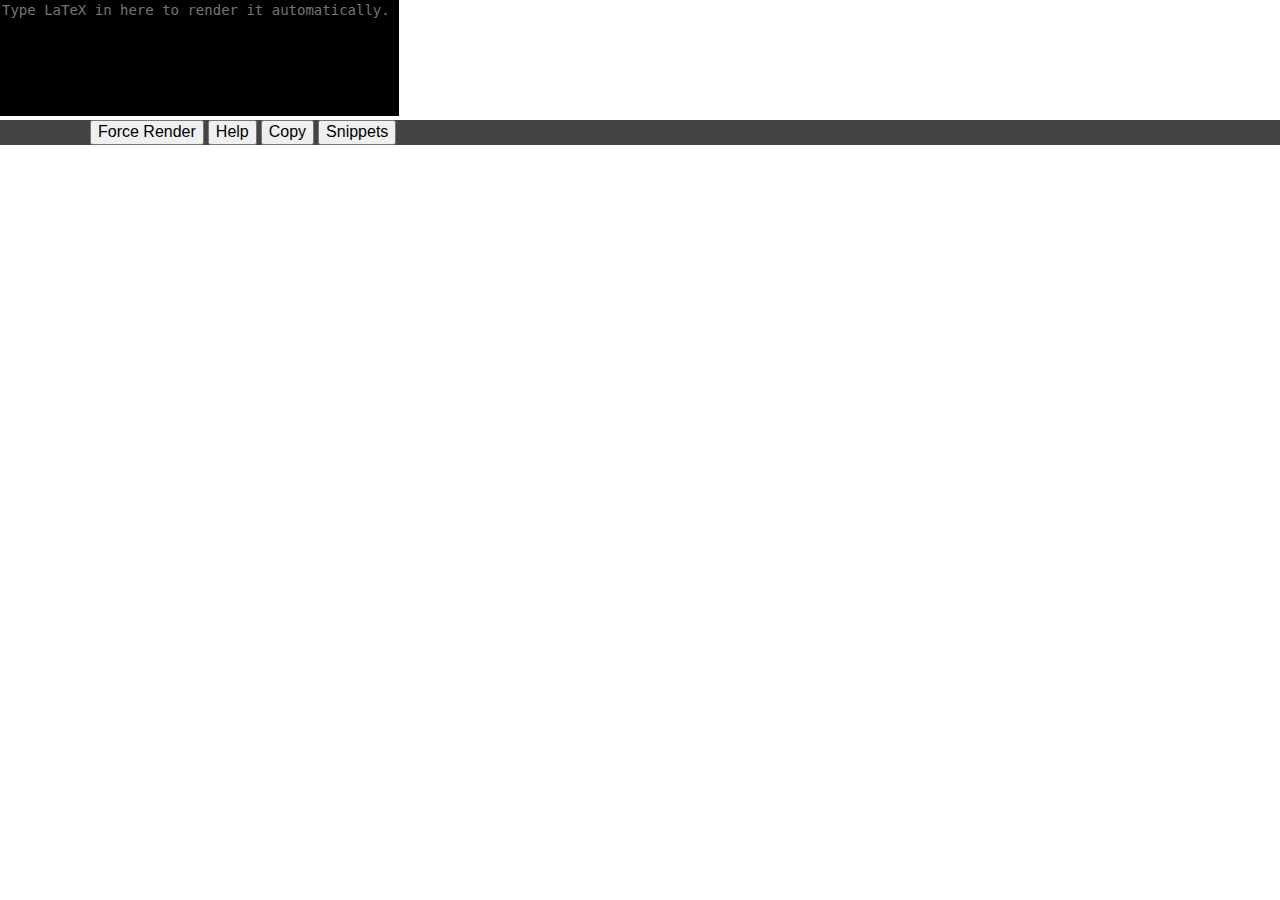
<file: popup/window.html>
<!DOCTYPE html>

<html>

    <head>
        <meta charset="utf-8">
        <link rel="stylesheet" href="normalize.css"/>
        <link rel="stylesheet" href="window.css"/>
        
        <script src="/katex/katex.min.js"></script>
        <link rel="stylesheet" href="/katex/katex.min.css"></head>
    </head>

    <body>
        <textarea rows="7" cols="45" placeholder="Type LaTeX in here to render it automatically." id="entryfield"></textarea>  
        <div id="display">
        </div>
        <div id="bottombar">
            <button type="button" id="force-render">Force Render</button>
            <button type="button" id="help-button">Help</button>
            <button type="button" id="copy-button" class="copy">Copy</button>
            <button type="button" id="snippets-button">Snippets</button>
        </div>
        <script src="quicktex.js"></script> 
    </body>
</html>
</file>
<file: popup/window.css>
textarea {
    overflow: auto;
    overflow-wrap: break-word;
    border: 0px;
    resize: none;
    background: #000;
    color: #fff;
    font: 14px Menlo, monospace
}

#bottombar {
    background: #444;
    color: #D9D9D4;
    /* adjust these values so that the center the contents */
    padding-left:90px;
    padding-right: 90px;
}

#display {
    overflow-wrap: break-word;
    max-width: 650px;
}
</file>
